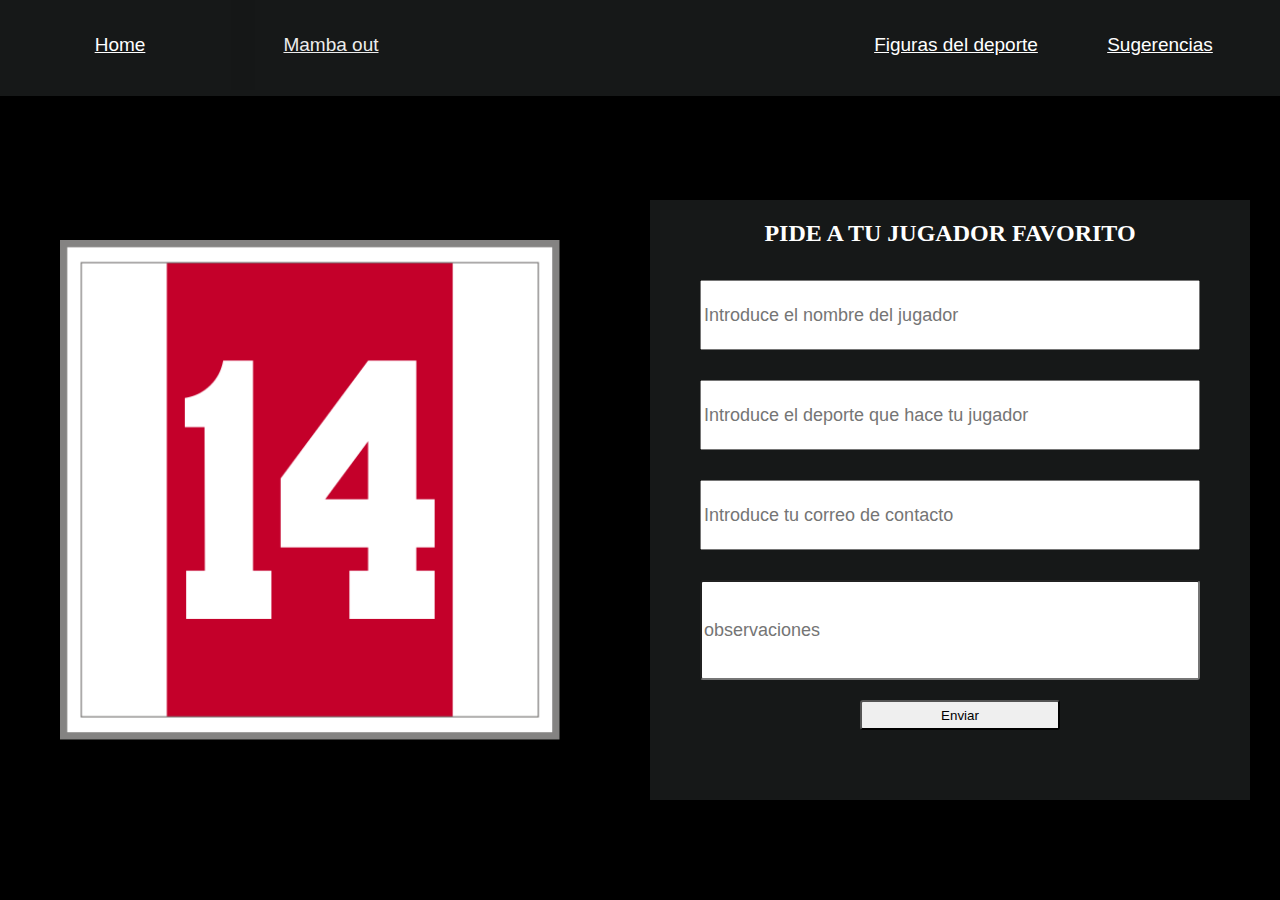
<file: PaginaContacto.html>
<html>

<head>
  <link rel="stylesheet" href="Styles/Styles.css">
</head>

<body class="Form-Body">
  <header class="divInfo">
    <div class="firstDiv">
      <button class="buttonHome"><a class="A-marker" href="index.html">Home</a></button>
    </div>
    <div class="divImage">
      <button class="kobe"> <a class="A-marker" href="./mambaout.html"> Mamba out</a></button>
    </div>
    <div class="thirstDiv">
      <button class="buttonHelp"><a class="A-marker" href="./PaginaContacto.html">Sugerencias</a></button>
      <button class="buttonContact"><a href="./KingSports.html" class="A-marker"> Figuras del deporte</a></button>

    </div>
  </header>
  <img src="Images/Cruyff_ajax_14.svg.png" class="Im-johan">
  <img src="Images/DorsalKobe.jpg" class="Im-kobe">
  <div action="Contacto">
    <div class="A-form">
      <h2 class="F-Title">PIDE A TU JUGADOR FAVORITO</h2>
      <input class="A-Player" type="text" placeholder="Introduce el nombre del jugador" required>
      <input class="B-Player" type="text" placeholder="Introduce el deporte que hace tu jugador" required>
      <input class="C-Player" type="email" placeholder="Introduce tu correo de contacto " required>
      <input class="D-Player" type="text" placeholder="observaciones">
      <button onclick="myFunction()" class="E-Player">Enviar</button>
    </div>






  </form>
  <script>
    function myFunction() {
      alert("Gracias, tu sugerencia ha sido enviada con exito");
      document.location.reload();
    }
  </script>
</body>

</html>
</file>
<file: Styles/Styles.css>
@import url('http://fonts.cdnfonts.com/css/nexa-bold');

.selector-for-some-widget {
    box-sizing: content-box;
  }



body{
    margin: 0px;
    background-position: center;
}
.A-marker{
    border-bottom: none;
    color: white;
}

.bodymod{
    width: 100%;
    height: 900px;
    background-color: black;
}
.S-Secondbody{ 
    background-color: white;
    width: 80%;
    height: 900px;
    right: 200px;
    position: absolute;
}

.kobe{
    vertical-align: middle;
    border-style: none;
    width: 200px;
    height: 10vh;
    left: 231px;
    position: absolute;
    background-color: #161818;
    color: white;
    font-family: "Fira Sans", Helvetica, Arial, sans-serif;
    font-size: 19px;
    cursor: pointer;
}
    
.kobe:hover{
    background-color: darkgoldenrod;
}

.carrusel{
    width: 500px;
    top: 700px;
    position: absolute;
    margin-left: 199px;
    border-style: ridge;
    border: #452161;
}
.C-texthead{
    display: flex;
    flex-flow: row;
    border-style:1px solid;
    border-bottom: #452161;
}
.F-name{
    position: absolute;
    color: darkgoldenrod;
    left: 190px;
    top: 100px;
    font-size: 77px;
    font-family: 'Nexa', sans-serif;
                                                
}
.F-surname{
    position: absolute;
    color: #452161;
    left: 401px;
    top: 100px;
    font-size: 77px;
    font-family: 'Nexa', sans-serif;
                                                
}
.F-mamba{
    position: absolute;
    color: darkgoldenrod;
    left: 921px;
    top: 100px;
    font-size: 77px;
    font-family: 'Nexa', sans-serif;  
}
.F-mentality{
    position: absolute;
    color: #452161;
    left: 1251px;
    top: 100px;
    font-size: 77px;
    font-family: 'Nexa', sans-serif;
                                     
}
.divInfo {
    width: 100%;
    height: 96px;
    background-color:#161818;
    display: flex;
    width: 100%;
    justify-content: space-between;
   

}
.divImage {
    width: 70px;
    height: 70px;
    opacity: 0.92;
    float: right;
    margin-right: 74px;

}
.logo {
    margin-top: 8px;
    width: 80px;
    height: 80px;
}
.buttonHome {
    width: 200px;
    background-color:#161818;
    color: white;
    margin-left: 20px;
    font-size: 19px;
    border: none;
    padding: 9px;
    font-family: "Fira Sans", Helvetica, Arial, sans-serif;
    height: 10vh;
    cursor: pointer;
}
.buttonHome:hover {
    background-color:#452161; 
    color: white;
}
.buttonContact {
    font-size: 19px;
    background-color: #161818;
    color:white;
    border: none;
    padding: 9px;
    font-family: "Fira Sans", Helvetica, Arial, sans-serif;
    height: 10vh;
    float: right;
    width: 200px;    
    cursor: pointer;
    
}
.buttonContact:hover {
    background-color:darkgoldenrod; 
    color: white;
}
.buttonHelp {
    font-size: 19px;
    background-color:#161818;
    color: white;
    border: none;
    padding: 9px;
    font-family: "Fira Sans", Helvetica, Arial, sans-serif;
    height: 10vh;
    float: right;
    width: 200px;
    margin-left: 4px;
    margin-right: 20px;
    cursor: pointer;
}
.buttonHelp:hover {
    background-color:#452161; 
    color: white;
}
.part-1{
    margin-top: 0;
    margin-bottom: 1rem;
    position: absolute;
    width: 200px;
    left: 197px;
    top: 166px;
}
.part-2{
    width: 200px;
    position: absolute;
    left: 470px;
    top: 163px;
}

.part-3{
    width: 200px;
    position: absolute;
    right: 768px;
    top: 163px; 
}
 .part-4 {
    width: 387px;
    position: absolute;
    right: 256px;
    top: 163px;
}
.explicativeImage{
    position: absolute;
    width: 457px;
    right: 400px;
    top: 700px;
}

/* Estilo de la pagina de contacto*/
.A-form{
    position: absolute;
    text-align: center;
    left: 650px;
    top: 200px;
    width: 600px;
    height: 600px;
    background-color: #161818;
}
.A-Player{
    position: absolute;
    top: 80px;
    left: 50px;
    width: 500px;
    height: 70px;
    font-size: large;
    cursor: auto;
}
.F-Title{
   color: white;
}

.B-Player{
    position: absolute;
    top: 180px;
    left: 50px;
    width: 500px;
    height: 70px;
    font-size: large;
    cursor: auto;
}
.C-Player{
    position: absolute;
    top: 280px;
    left: 50px;
    width: 500px;
    height: 70px;
    font-size: large;
    cursor: auto;
}
.D-Player{
    border-radius: 3px;
    position: absolute;
    top: 380px;
    left: 50px;
    width: 500px;
    height: 100px;
    font-size: large;
    cursor: auto;
}
.E-Player{
    border-radius: 3px;
    position: absolute;
    top: 500px;
    left: 210px;
    width: 200px;
    height: 30px;
}
.Im-johan{
    position: absolute;
    width: 500px;
    top: 240px;
    left: 60px;
}
.Im-kobe{
    position: absolute;
    width: 500px;
    top: 240px;
    right: 80px;
}
.Form-Body{
    background-color: black;
}
/*responsive for Kobe Bryant Screen */
@media only screen and (max-width: 1669px) {
    .F-mentality{
        position: absolute;
        color: #452161;
        left: 979px;
        top: 100px;
        font-size: 60px;
        font-family: 'Nexa', sans-serif;
                                         
    }
    .F-mamba{
        position: absolute;
        color: darkgoldenrod;
        left: 704px;
        top: 100px;
        font-size: 60px;
        font-family: 'Nexa', sans-serif;  
    }
    .F-name{
        position: absolute;
        color: darkgoldenrod;
        left: 154px;
        top: 100px;
        font-size: 60px;
        font-family: 'Nexa', sans-serif;
                                                    
    }
    .F-surname{
        position: absolute;
        color: #452161;
        left: 346px;
        top: 100px;
        font-size: 60px;
        font-family: 'Nexa', sans-serif;
                                                    
    }
    .part-4 {
        width: 387px;
        position: absolute;
        right: 227px;
        top: 163px;
    }
    .part-3 {
        width: 200px;
        position: absolute;
        right: 635px;
        top: 163px;
    }
    .explicativeImage {
        position: absolute;
        width: 457px;
        right: 308px;
        top: 700px;
    }
    .carrusel{
        margin-left: 149px;
    }
    .part-1 {
        left: 168px;
    }
    .part-2 {
        left: 403px;
    }

}
@media only screen and (max-width: 1530px) {
    .F-mamba{
        position: absolute;
        color: darkgoldenrod;
        left: 665px;
        top: 100px;
        font-size: 60px;
        font-family: 'Nexa', sans-serif;  
    }
    .F-mentality{
        position: absolute;
        color: #452161;
        left: 916px;
        top: 100px;
        font-size: 60px;
        font-family: 'Nexa', sans-serif;
                                         
    }
    .Im-kobe{
        display: none;
    }
}
@media only screen and (max-width: 1477px) {
    .bodymod {
        height: 2000px;
    }
    .S-Secondbody {
        background-color: white;
        width: 80%;
        height: 2000px;
        right: 200px;
        position: absolute;
    }
    .F-name {
        position: absolute;
        color: darkgoldenrod;
        left: 154px;
        top: 100px;
        font-size: 60px;
        font-family: 'Nexa', sans-serif;
    }
    .F-surname {
        position: absolute;
        color: #452161;
        left: 346px;
        top: 100px;
        font-size: 60px;
        font-family: 'Nexa', sans-serif;
    }
    .F-mamba {
        position: absolute;
        color: darkgoldenrod;
        left: 609px;
        top: 102px;
        font-size: 60px;
        font-family: 'Nexa', sans-serif;
    }
    .F-mentality {
        position: absolute;
        color: #452161;
        left: 860px;
        top: 100px;
        font-size: 60px;
        font-family: 'Nexa', sans-serif;
    }
    .part-1 {
        left: 183px;
        width: 339px;
        height: 300px;
        font-size: 20px;
    }
    .part-2 {
        left: 595px;
        width: 445px;
        font-size: 20px;
    }
    .carrusel {
        margin-left: 340px;
        top: 654px;
        width: 739px;
    }
    .part-3 {
        width: 291px;
        position: absolute;
        right: 996px;
        top: 1115px;
        font-size: 21px;
    }
    .part-4 {
        width: 592px;
        position: absolute;
        right: 271px;
        top: 1119px;
        font-size: 21px;
    }
    .explicativeImage {
        position: absolute;
        width: 609px;
        right: 469px;
        top: 1712px;
    }
    
}
@media only screen and (max-width: 1217px) {
    .bodymod {
        height: 2000px;
        /* display: none; */
        background: white;
    }
    .S-Secondbody {
        background-color: white;
        width: 100%;
        height: 2000px;
        right: 200px;
        position: absolute;
    }
    .F-name {
        position: absolute;
        color: darkgoldenrod;
        left: 154px;
        top: 100px;
        font-size: 60px;
        font-family: 'Nexa', sans-serif;
    }
    .F-surname {
        position: absolute;
        color: #452161;
        left: 346px;
        top: 100px;
        font-size: 60px;
        font-family: 'Nexa', sans-serif;
    }
    .F-mamba {
        position: absolute;
        color: darkgoldenrod;
        left: 609px;
        top: 102px;
        font-size: 60px;
        font-family: 'Nexa', sans-serif;
    }
    .F-mentality {
        position: absolute;
        color: #452161;
        left: 860px;
        top: 100px;
        font-size: 60px;
        font-family: 'Nexa', sans-serif;
    }
    .F-mentality {
        position: absolute;
        color: #452161;
        left: 860px;
        top: 100px;
        font-size: 60px;
        font-family: 'Nexa', sans-serif;
    }
    .part-2 {
        left: 595px;
        width: 445px;
        font-size: 20px;
    }
    .part-3 {
        width: 291px;
        position: absolute;
        right: 666px;
        top: 1115px;
        font-size: 21px;
    }
    .part-4 {
        width: 592px;
        position: absolute;
        right: 35px;
        top: 1119px;
        font-size: 21px;
    }
    .explicativeImage {
        position: absolute;
        width: 609px;
        right: 202px;
        top: 1712px;
    }
    .carrusel {
        margin-left: 249px;
        top: 654px;
        width: 739px;
    }
}
@media only screen and (max-width: 860px) {
    .F-mamba {
        display: none;
    }
    .F-mentality{
        display: none;
    }
    .F-name {
        position: absolute;
        color: darkgoldenrod;
        left: 138px;
        top: 100px;
        font-size: 60px;
        font-family: 'Nexa', sans-serif;
    }
    .F-surname {
        position: absolute;
        color: #452161;
        left: 480px;
        top: 100px;
        font-size: 60px;
        font-family: 'Nexa', sans-serif;
    }
    .part-1 {
        left: 60px;
        width: 339px;
        height: 300px;
        font-size: 20px;
    }
    .part-2 {
        left: 428px;
        width: 399px;
        font-size: 20px;
        border-left: groove;
    }
    .part-3 {
        width: 291px;
        position: absolute;
        right: 503px;
        top: 1115px;
        font-size: 21px;
        border-right-style: groove;
    }
    .part-4 {
        width: 465px;
        position: absolute;
        right: 35px;
        top: 1119px;
        font-size: 21px;
    }
    .carrusel {
        margin-left: 63px;
        top: 654px;
        width: 739px;
    }
    .explicativeImage {
        position: absolute;
        width: 560px;
        right: 202px;
        top: 1851px;
    }
    .kobe{
        display: none;
    }
    .buttonHelp{
        display: none;
    }
    .buttonContact{
        display: none;
    }
    .buttonHome {
        width: 100%;
        text-align: center;
        font-size: 30px;
        top: 10px;
        position: fixed;
    }
    .buttonHome:hover{
        display: none;
    }
    .Im-johan{
        display: none;
    }
    .A-form {
        position: absolute;
        text-align: center;
        left: 156px;
        top: 200px;
        width: 600px;
        height: 600px;
        background-color: #161818;
    }
}
</file>
